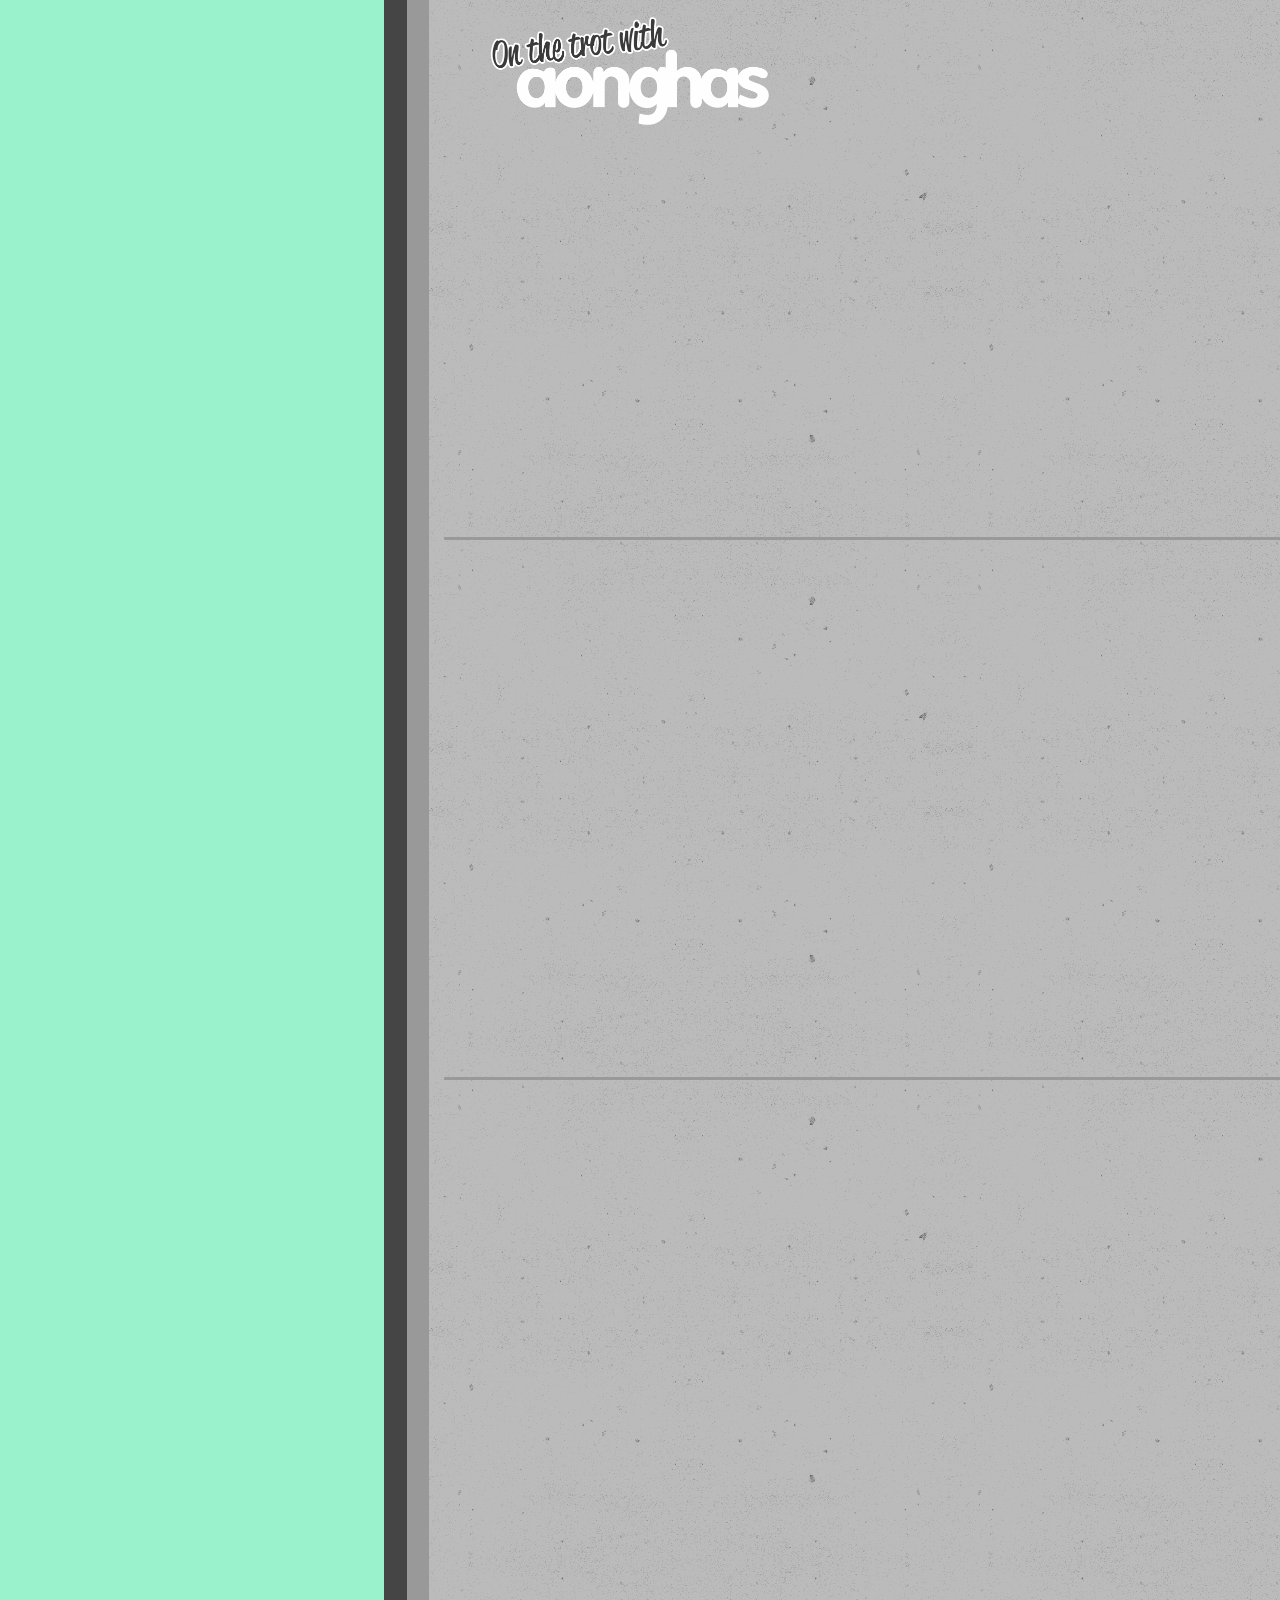
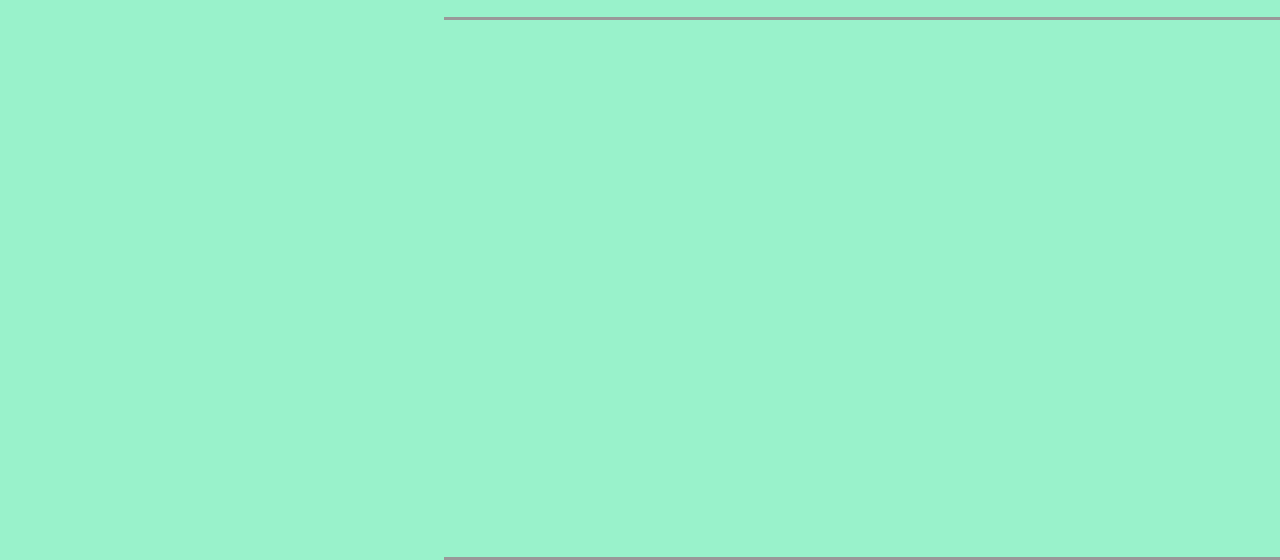
<file: index.html>
<!doctype html>
<!--[if lt IE 7]>      <html class="no-js lt-ie9 lt-ie8 lt-ie7" lang=""> <![endif]-->
<!--[if IE 7]>         <html class="no-js lt-ie9 lt-ie8" lang=""> <![endif]-->
<!--[if IE 8]>         <html class="no-js lt-ie9" lang=""> <![endif]-->
<!--[if gt IE 8]><!--> 
<html class="no-js" lang=""> <!--<![endif]-->
  <head>
    <meta charset="utf-8">
    <meta http-equiv="X-UA-Compatible" content="IE=edge,chrome=1">
    <title>On the Trot with Aonghas</title>
    <meta name="description" content="Aonghas's Activity Stats">
    <meta name="viewport" content="width=device-width, user-scalable=no, initial-scale=1, maximum-scale=1">
    <meta name="apple-mobile-web-app-capable" content="yes" />
    <link rel="apple-touch-icon" href="apple-touch-icon.png">
    <link href="https://fonts.googleapis.com/css?family=Roboto:300,400,500,700" rel="stylesheet">

    <link rel="stylesheet" href="css/bootstrap.min.css">

    <link rel="stylesheet" href="css/bootstrap-theme.min.css">
    <link rel="stylesheet" href="css/odometer-theme-default.css">
    <link rel="stylesheet" href="css/main.css">
    

    <script src="js/vendor/modernizr-2.8.3-respond-1.4.2.min.js"></script>
  </head>
  <body>
    <div class="footpath">
      <div class="slab"></div>
      <div class="slab"></div>
      <div class="slab"></div>
      <div class="slab"></div>
    </div>
    <div class="container text-center">
      <img class="title-img" src="img/title-ottblue.png">
      <div id="watch-container">
        <img src="img/wristwatch-01.svg">
        <div class="watchface">
          <div class="counter">
            <div class="day-steps animate-numbers odometer"></div>
            <div class="step-label">steps today</div>
          </div>
          <div class="counter">
            <div class="month-steps animate-numbers odometer"></div>
            <div class="step-label">steps this month</div>
          </div>
        </div>
      </div>
    </div>


    <script src="//ajax.googleapis.com/ajax/libs/jquery/1.11.2/jquery.min.js"></script>
    <script>window.jQuery || document.write('<script src="js/vendor/jquery-1.11.2.min.js"><\/script>')</script>
    <script src="js/vendor/bootstrap.min.js"></script>
    <script src="js/vendor/odometer.min.js"></script>
    <script src="js/vendor/underscore-min.js"></script>
    <script src="js/main.js"></script>

    <!-- Google Analytics: change UA-XXXXX-X to be your site's ID. -->
    <script>
        (function(b,o,i,l,e,r){b.GoogleAnalyticsObject=l;b[l]||(b[l]=
        function(){(b[l].q=b[l].q||[]).push(arguments)});b[l].l=+new Date;
        e=o.createElement(i);r=o.getElementsByTagName(i)[0];
        e.src='//www.google-analytics.com/analytics.js';
        r.parentNode.insertBefore(e,r)}(window,document,'script','ga'));
        ga('create','UA-XXXXX-X','auto');ga('send','pageview');
    </script>
  </body>
</html>
</file>
<file: css/odometer-theme-default.css>
.odometer.odometer-auto-theme, .odometer.odometer-theme-default {
  display: inline-block;
  vertical-align: middle;
  *vertical-align: auto;
  *zoom: 1;
  *display: inline;
  position: relative;
}
.odometer.odometer-auto-theme .odometer-digit, .odometer.odometer-theme-default .odometer-digit {
  display: inline-block;
  vertical-align: middle;
  *vertical-align: auto;
  *zoom: 1;
  *display: inline;
  position: relative;
}
.odometer.odometer-auto-theme .odometer-digit .odometer-digit-spacer, .odometer.odometer-theme-default .odometer-digit .odometer-digit-spacer {
  display: inline-block;
  vertical-align: middle;
  *vertical-align: auto;
  *zoom: 1;
  *display: inline;
  visibility: hidden;
}
.odometer.odometer-auto-theme .odometer-digit .odometer-digit-inner, .odometer.odometer-theme-default .odometer-digit .odometer-digit-inner {
  text-align: left;
  display: block;
  position: absolute;
  top: 0;
  left: 0;
  right: 0;
  bottom: 0;
  overflow: hidden;
}
.odometer.odometer-auto-theme .odometer-digit .odometer-ribbon, .odometer.odometer-theme-default .odometer-digit .odometer-ribbon {
  display: block;
}
.odometer.odometer-auto-theme .odometer-digit .odometer-ribbon-inner, .odometer.odometer-theme-default .odometer-digit .odometer-ribbon-inner {
  display: block;
  -webkit-backface-visibility: hidden;
}
.odometer.odometer-auto-theme .odometer-digit .odometer-value, .odometer.odometer-theme-default .odometer-digit .odometer-value {
  display: block;
  -webkit-transform: translateZ(0);
}
.odometer.odometer-auto-theme .odometer-digit .odometer-value.odometer-last-value, .odometer.odometer-theme-default .odometer-digit .odometer-value.odometer-last-value {
  position: absolute;
}
.odometer.odometer-auto-theme.odometer-animating-up .odometer-ribbon-inner, .odometer.odometer-theme-default.odometer-animating-up .odometer-ribbon-inner {
  -webkit-transition: -webkit-transform 2s;
  -moz-transition: -moz-transform 2s;
  -ms-transition: -ms-transform 2s;
  -o-transition: -o-transform 2s;
  transition: transform 2s;
}
.odometer.odometer-auto-theme.odometer-animating-up.odometer-animating .odometer-ribbon-inner, .odometer.odometer-theme-default.odometer-animating-up.odometer-animating .odometer-ribbon-inner {
  -webkit-transform: translateY(-100%);
  -moz-transform: translateY(-100%);
  -ms-transform: translateY(-100%);
  -o-transform: translateY(-100%);
  transform: translateY(-100%);
}
.odometer.odometer-auto-theme.odometer-animating-down .odometer-ribbon-inner, .odometer.odometer-theme-default.odometer-animating-down .odometer-ribbon-inner {
  -webkit-transform: translateY(-100%);
  -moz-transform: translateY(-100%);
  -ms-transform: translateY(-100%);
  -o-transform: translateY(-100%);
  transform: translateY(-100%);
}
.odometer.odometer-auto-theme.odometer-animating-down.odometer-animating .odometer-ribbon-inner, .odometer.odometer-theme-default.odometer-animating-down.odometer-animating .odometer-ribbon-inner {
  -webkit-transition: -webkit-transform 2s;
  -moz-transition: -moz-transform 2s;
  -ms-transition: -ms-transform 2s;
  -o-transition: -o-transform 2s;
  transition: transform 2s;
  -webkit-transform: translateY(0);
  -moz-transform: translateY(0);
  -ms-transform: translateY(0);
  -o-transform: translateY(0);
  transform: translateY(0);
}

.odometer.odometer-auto-theme, .odometer.odometer-theme-default {
  font-family: "Helvetica Neue", sans-serif;
  line-height: 1.1em;
}
.odometer.odometer-auto-theme .odometer-value, .odometer.odometer-theme-default .odometer-value {
  text-align: center;
}
</file>
<file: css/main.css>
/* ==========================================================================
   Author's custom styles
   ========================================================================== */
body {
  height: 100%;
  overflow: hidden;
  -webkit-box-sizing: border-box;
   -moz-box-sizing: border-box;
        box-sizing: border-box;
}

.footpath {
  width: 70%;
  height: 1600px;
  background: url(../img/concrete-wall.png) repeat #bbb;
  position: absolute;
  right:0;
  top: -700px;
  border-left: 45px groove #999;
  -moz-transition: top 3s ease;
  -webkit-transition: top 3s ease;
  -ms-transition: top 3s ease;
  transition: top 3s ease;
}

.footpath.moved {
  top: 0px;
}

.slab {
  border-bottom: 3px solid #999;
  height: 60vh;
  margin-left: 15px;
}


.odometer {
  font-size: 2em;
  font-size: 3.5vw;
  font-weight: bold;
}

.container {
  width: 100%;
  padding: 15px 0 0;
  text-align: center;
  height: 100vh;
  overflow-x: hidden;
}

body {
  font-family: 'Roboto', sans-serif;
}

h1, h2 {
  margin-top: 0;
}

.counter {
  padding-top: 20px 0 ;
}

.title-img {
  width: 300px;
  max-width: 80%;
  position: absolute;
  margin-left: auto;
  margin-right: auto;
  left: 0;
  right: 0;
}

#watch-container {
  margin-top: 80px;
  position: relative;
  font-size: 100%;
  transform-origin: 50% 0;
  -moz-transform:scale(0.3);
  -webkit-transform:scale(0.3);
  -ms-transform:scale(0.3);
  transform:scale(0.3);
  -moz-transition: transform 3s ease, right 2s ease;
  -webkit-transition: transform 3s ease, right 2s ease;
  -ms-transition: transform 3s ease, right 2s ease;
  transition: transform 3s ease, right 2s ease;
  right: -100%;
}

@media screen and (min-width: 769px) {
  #watch-container.enlarge {
    -moz-transform:scale(1.3);
    -webkit-transform:scale(1.3);
    -ms-transform:scale(1.3);
    transform:scale(1.3);
    right: 0;
  }
}

#watch-container img {
  position: relative;
}

.watchface {
  text-align: center;
  position: absolute;
  /*background: red;*/
  top:27.5%;
  left: 43.5%;
  width: 13.8%;
  height: 35%;
  display: block;
  color: #fff;
}

.step-label {
  text-transform: uppercase;
  font-size: 16px;
  font-size: 1.1vw;
  font-weight: 400;
  color: #999;
  padding-bottom:10px;
  padding-bottom: .15vh;
}

@media screen and (max-width: 768px) {
  #watch-container {
    position: absolute;
    right: -800px;
  }

  #watch-container.enlarge {
    -moz-transform:scale(1);
    -webkit-transform:scale(1);
    -ms-transform:scale(1);
    right: -370px;
  }

  .odometer {
    font-size: 40px;
    font-weight: bold;
  }

  #watch-container img {
    height: 500px;
  }

  .watchface {
    text-align: center;
    position: absolute;
    /*background: red;*/
    top:27%;
    left: 43.5%;
    width: 13.8%;
    height: 35%;
    display: block;
    color: #fff;

  }

  .step-label {
    text-transform: uppercase;
    font-size: 12px;
    font-weight: 400;
    color: #999;
    padding-bottom:10px;
    /*padding-bottom: .15vh;*/
  }

}
</file>
